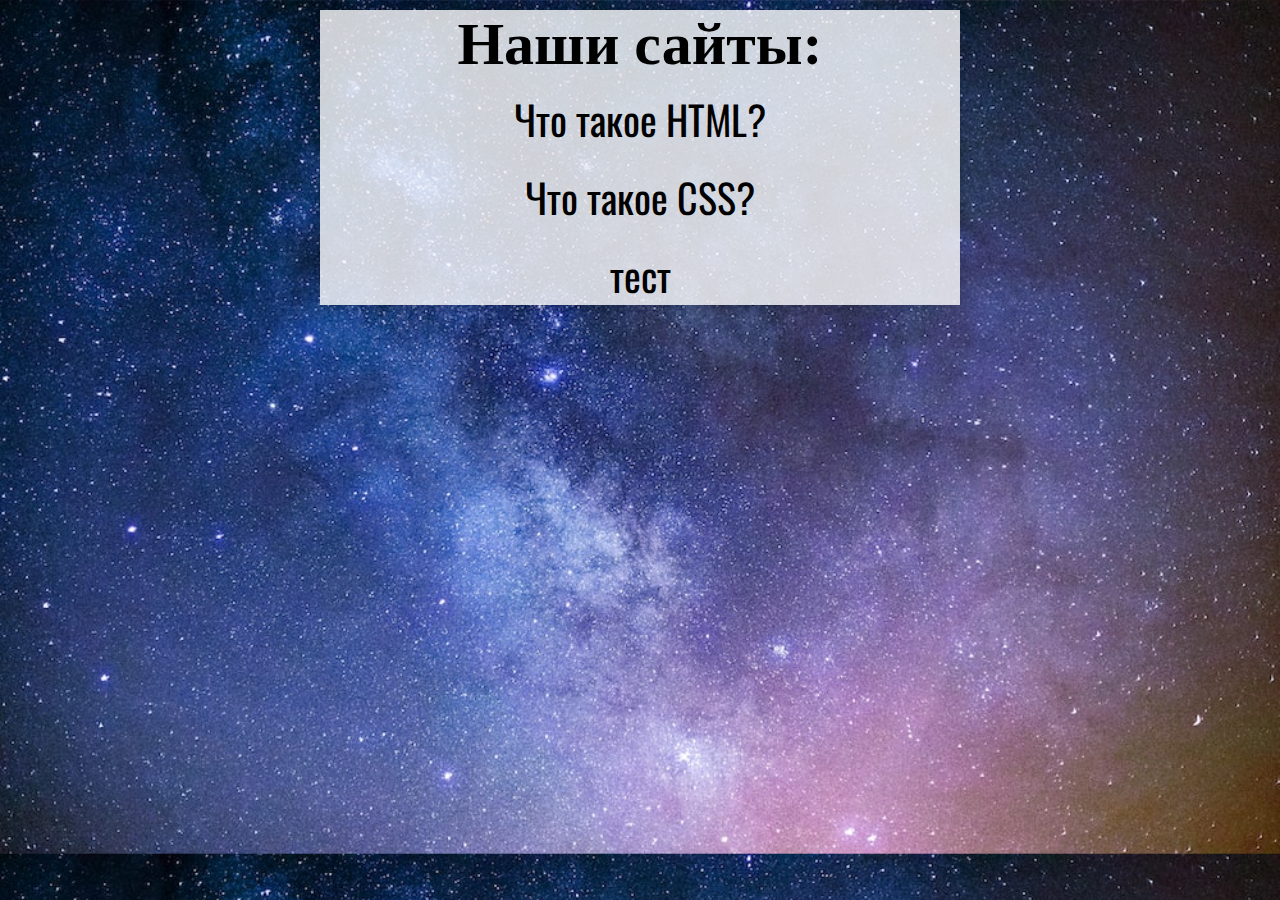
<file: index.html>
<!DOCTYPE html>
<html lang="en">
<head>
	<meta charset="UTF-8">
	<meta name="viewport" content="width=device-width, initial-scale=1.0">
	<title>Наши сайты</title>
	<link rel="stylesheet" href="stylemain.css">
	<link href="https://fonts.googleapis.com/css2?family=Comforter+Brush&family=Oswald&family=Playfair+Display:wght@500;600&display=swap" rel="stylesheet">
</head>
<body>
	<main>
		<div>
			<h1>Наши сайты:</h1>
			<a href="https://ru.wikipedia.org/wiki/HTML">Что такое HTML?</a>
			<br>
			<a href="https://ru.wikipedia.org/wiki/CSS">Что такое CSS?</a>
			<br>
			<a href="4/project.html">тест</a>
		</div>
	</main>
</body>
</html>
</file>
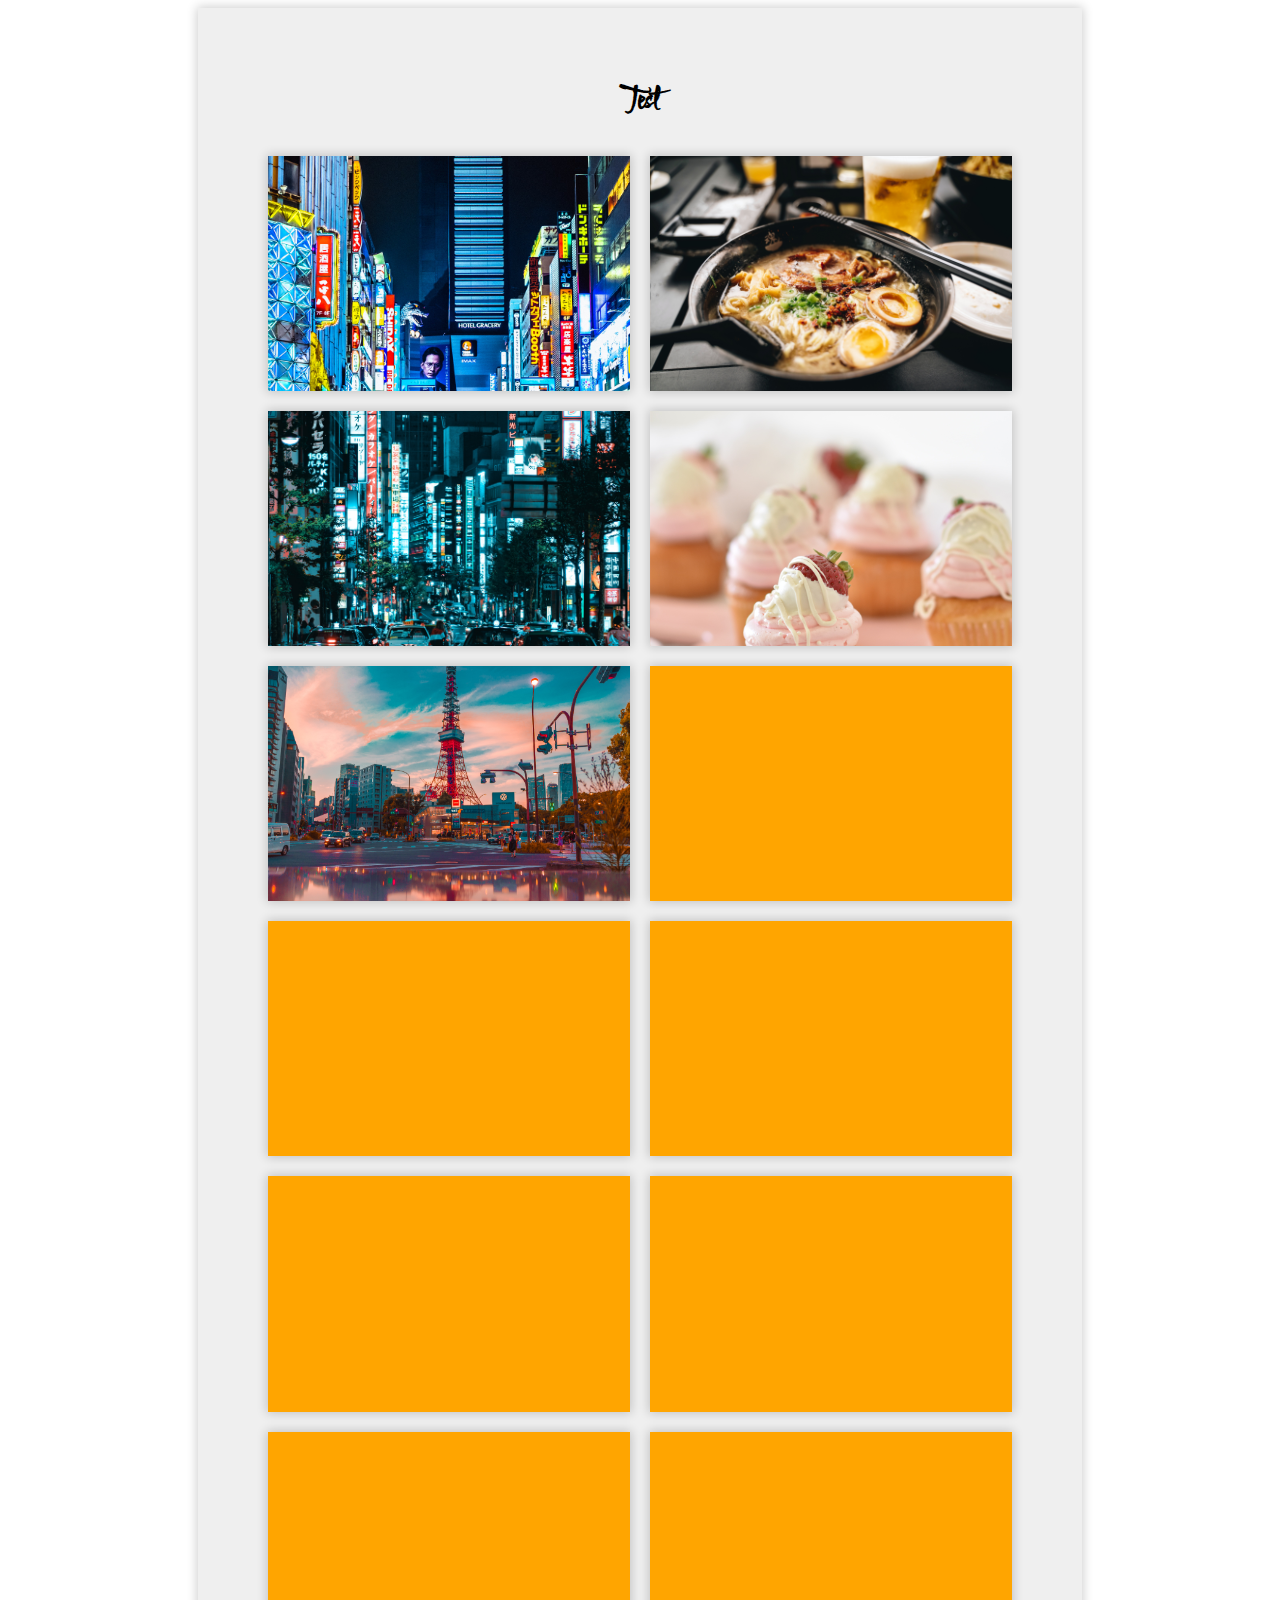
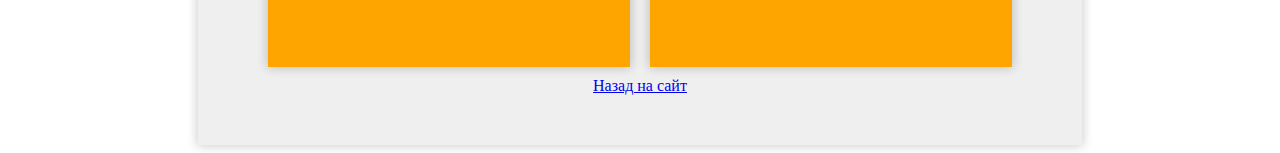
<file: Gallery/index.html>
<!DOCTYPE html>
<html lang="en">
<head>
	<meta charset="UTF-8">
	<meta name="viewport" content="width=device-width, initial-scale=1.0">
	<title>Gallery</title>
	<link rel="stylesheet" href="css/main.css">
	<link href="https://fonts.googleapis.com/css2?family=Comforter+Brush&display=swap" rel="stylesheet">
	
</head>
<body>
	<main>
		<h1>Test</h1>
		<div class="photo photo1"></div>
		<div class="photo photo2"></div>
		<div class="photo photo3"></div>
		<div class="photo photo4"></div>
		<div class="photo photo5"></div>
		<div class="photo photo6"></div>
		<div class="photo photo7"></div>
		<div class="photo photo8"></div>
		<div class="photo photo9"></div>
		<div class="photo photo10"></div>
		<div class="photo photo11"></div>
		<div class="photo photo12"></div>

<a href="../main.html">Назад на сайт</a>
	</main>
</body>
</html>
</file>
<file: stylemain.css>
*{
	padding: 0;
	margin: 0;
	box-sizing: border-box;
}
body{
	background-image: url(img1.jfif	);
	background-size: cover;
}
main{
	width: 50%;
	margin: auto;
	background-color: rgba(255,255,255, 0.8);
	box-shadow: 0 0 10px 1px rgba(0,0,0,0.2);
	text-align: center;

}
a{
	text-decoration: none;
	display: block;
	font-size: 40px;
	color:  black;
	transition: all 0.3s ease;
	font-family: Oswald;
}
a:hover{
	background-color: black;
	color: white;
}
h1{
	font-size: 60px;
	margin: 10px;
}
</file>
<file: Gallery/css/main.css>
*{
	padding: 0;
	marging: 0;
	box-sizing: border-box;

}


h1{
	font-family: Comforter Brush;
	width: 100%;
	text-align: center;

}
div{
	background-color: red;
}
main{
	width: 70%;
	padding: 50px;
	margin: auto;
	background-color: #efefef;
	display: flex;
	flex-wrap:  wrap;
	justify-content: center;
	box-shadow: 0 0 10px 1px rgba(0,0,0,0.2);
}
.photo{
	width: calc(50% - 30px);
	height: calc((35vw - 30px)/16*9);
	margin: 10px;
	background-color: orange;
	background-position: center;
	background-size: cover;
	transition: all 0.5s ease ;
	box-shadow: 0 0 10px 1px rgba(0,0,0,0.2);
}
.photo:hover{
	transform: scale(1.07) rotate(3deg);
	box-shadow: 0 0 20px 1px rgba(0,0,0,0.5);
}
.photo1{
	background-image: url(../img/img1.jpg);
}
.photo2{
	background-image: url(../img/img2.jpg);
}
.photo3{
	background-image: url(../img/img3.jpg);
}
.photo4{
	background-image: url(../img/img4.jpg);
}
.photo5{
	background-image: url(../img/img5.jpg);
}
</file>
